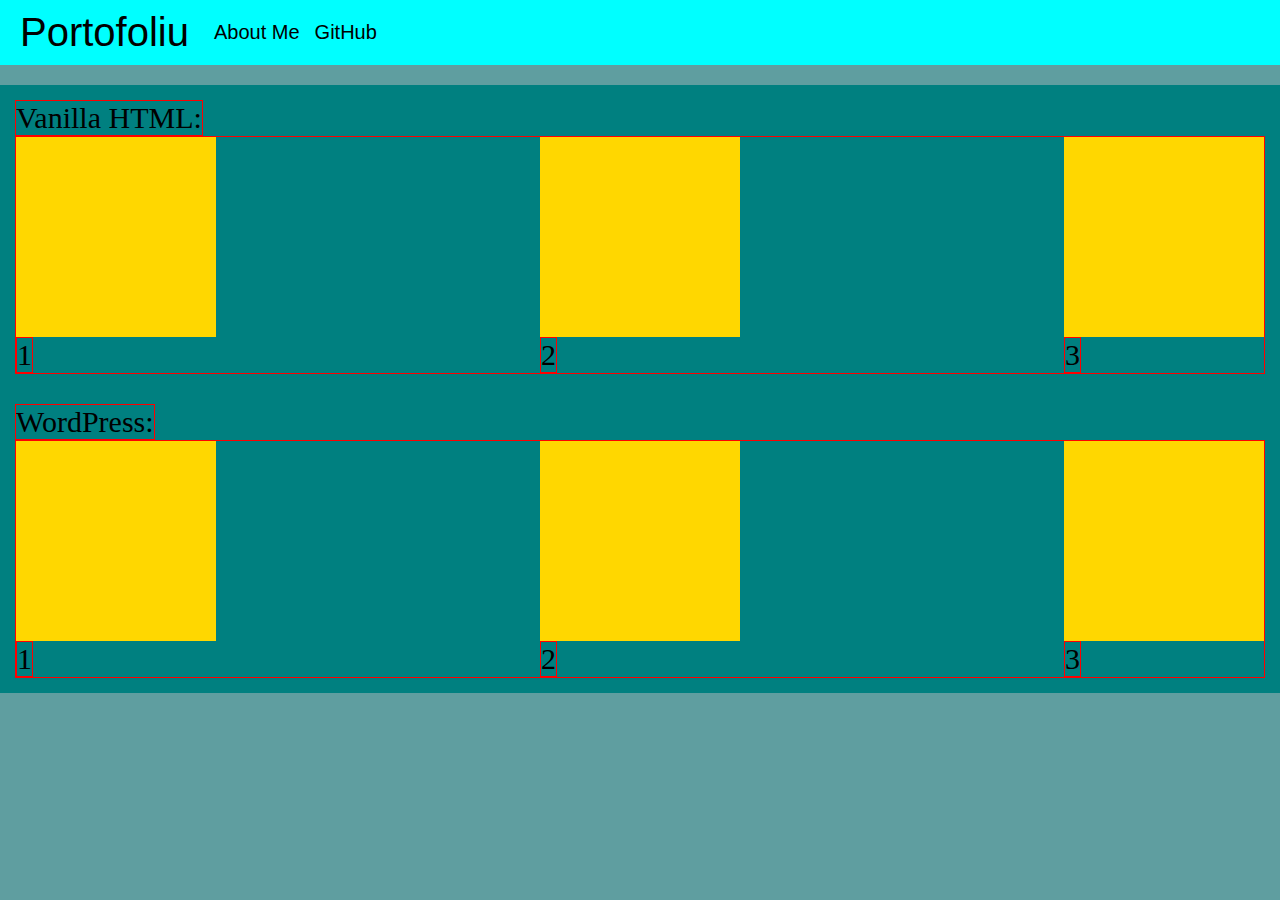
<file: index.html>
<!DOCTYPE html>
<html lang="en">
<head>
    <meta charset="UTF-8">
    <meta name="viewport" content="width=device-width, initial-scale=1.0">
    <link rel="stylesheet" href="https://cdnjs.cloudflare.com/ajax/libs/font-awesome/6.5.2/css/all.min.css" integrity="sha512-SnH5WK+bZxgPHs44uWIX+LLJAJ9/2PkPKZ5QiAj6Ta86w+fsb2TkcmfRyVX3pBnMFcV7oQPJkl9QevSCWr3W6A==" crossorigin="anonymous" referrerpolicy="no-referrer" />
    <title>Portofoliu</title>
    <link rel="stylesheet" href="style.css">
</head>
<body>
    
    <nav class="navbar">

        <div class="title">
            <p onclick="window.location.href = 'index.html';">Portofoliu</p>
        </div>

        <div class="items">
            
            <div>
                <p onclick="window.location.href = 'aboutme.html';">About Me</p>
            </div>

            <div>
                <p onclick="window.location.href = 'https://github.com/Mark-K1ng?tab=repositories';" >GitHub</p>
            </div>
        </div>
    </nav>

    <div class="sitegrid">

        <div class="sitetitle">
            <p>Vanilla HTML:</p>
            <div class="sitebox">
                <div>
                    <div class="box"></div>
                    <p>1</p>
                </div>  

                <div>
                    <div class="box"></div>
                    <p>2</p>
                </div>

                <div>
                    <div class="box"></div>
                    <p>3</p>
                </div>

            </div>
        </div>

        <div class="sitetitle">
            <p>WordPress:</p>
            <div class="sitebox">
                <div>
                    <div class="box"></div>
                    <p>1</p>
                </div>  

                <div>
                    <div class="box"></div>
                    <p>2</p>
                </div>

                <div>
                    <div class="box"></div>
                    <p>3</p>
                </div>

            </div>
        </div>
    </div>

    <script src="index.js"> 
    </script>

</body>
</html>
</file>
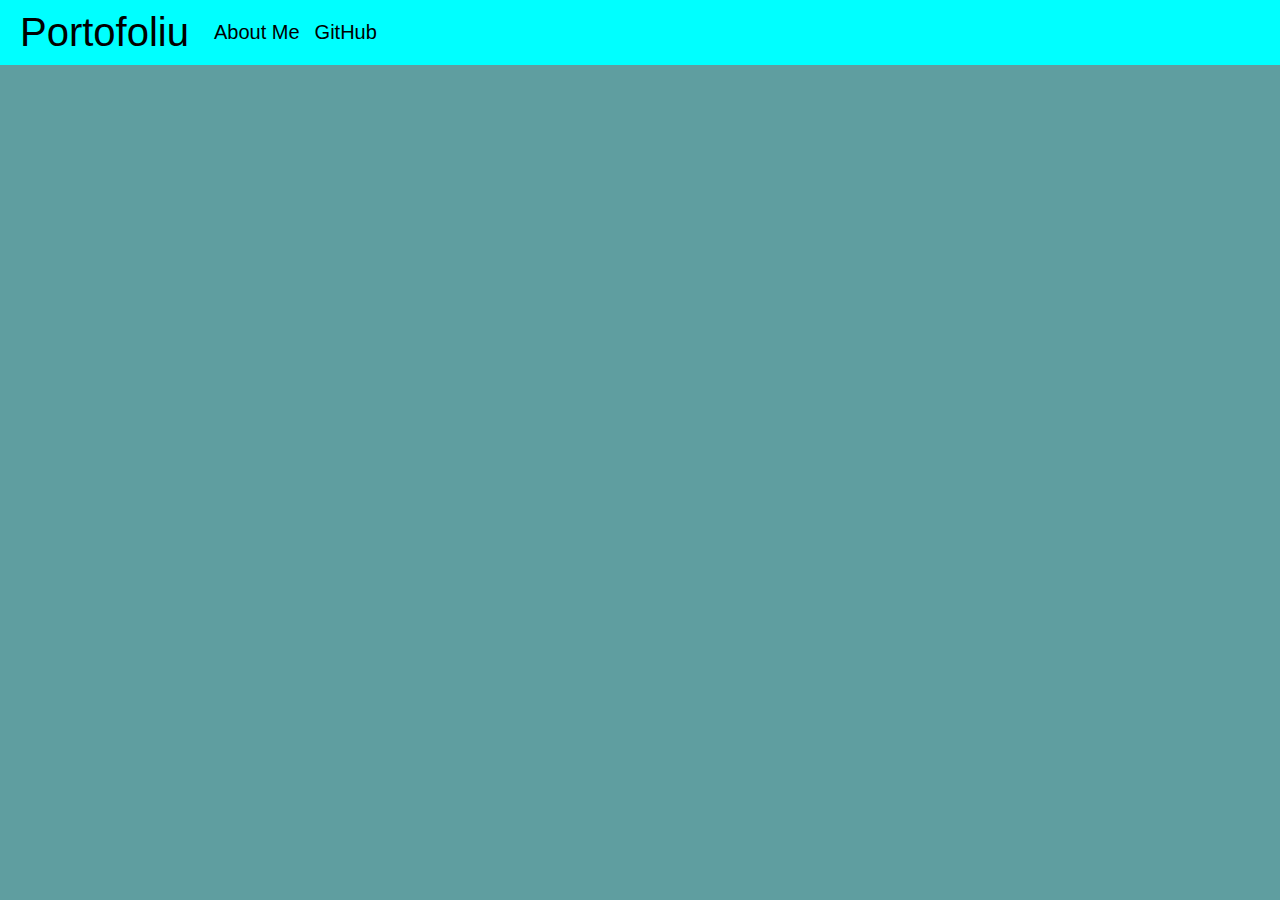
<file: aboutme.html>
<!DOCTYPE html>
<html lang="en">
<head>
    <meta charset="UTF-8">
    <meta name="viewport" content="width=device-width, initial-scale=1.0">
    <link rel="stylesheet" href="https://cdnjs.cloudflare.com/ajax/libs/font-awesome/6.5.2/css/all.min.css" integrity="sha512-SnH5WK+bZxgPHs44uWIX+LLJAJ9/2PkPKZ5QiAj6Ta86w+fsb2TkcmfRyVX3pBnMFcV7oQPJkl9QevSCWr3W6A==" crossorigin="anonymous" referrerpolicy="no-referrer" />
    <title>About Me</title>
    <link rel="stylesheet" href="style.css">
</head>
<body>
    
    <nav class="navbar">

        <div class="title">
            <p onclick="window.location.href = 'index.html';">Portofoliu</p>
        </div>

        <div class="items">
            
            <div>
                <p onclick="window.location.href = 'aboutme.html';">About Me</p>
            </div>

            <div>
                <p onclick="window.location.href = 'https://github.com/Mark-K1ng?tab=repositories';" >GitHub</p>
            </div>
        </div>
    </nav>

    
    
</body>
</html>
</file>
<file: style.css>
body, html {
    background-color: cadetblue;
}

* {
    margin: 0px;
}

.navbar {
    position: fixed;
    top: 0px;
    width: 100%;
    background-color: aqua;
    padding: 10px 10px 10px 20px;
    display: inline-flex;
    align-items: center;
    gap: 25px;
    user-select: none;
    cursor: pointer;
}

.title {
    font-size: 40px;
    font-family: sans-serif;
}

.items  {
    display: inline-flex;
    font-size: 20px;
    font-family: sans-serif;
    gap: 15px;
}

.sitegrid {
    background-color: teal;
    width: auto;
    display: flex;
    margin-top: 85px;
    flex-direction: column;
    gap: 30px;
    padding: 15px;
    user-select: none;
}

.box {
    height: 200px;
    width: 200px;
    background-color: gold;
    cursor: pointer;
}

.sitetitle p {
    width: fit-content;
    font-size: 30px;
    border: 1px solid red;
    cursor: pointer;
}

.sitebox {
    display: flex;
    justify-content: space-between;
    border: 1px solid red;
}
</file>
